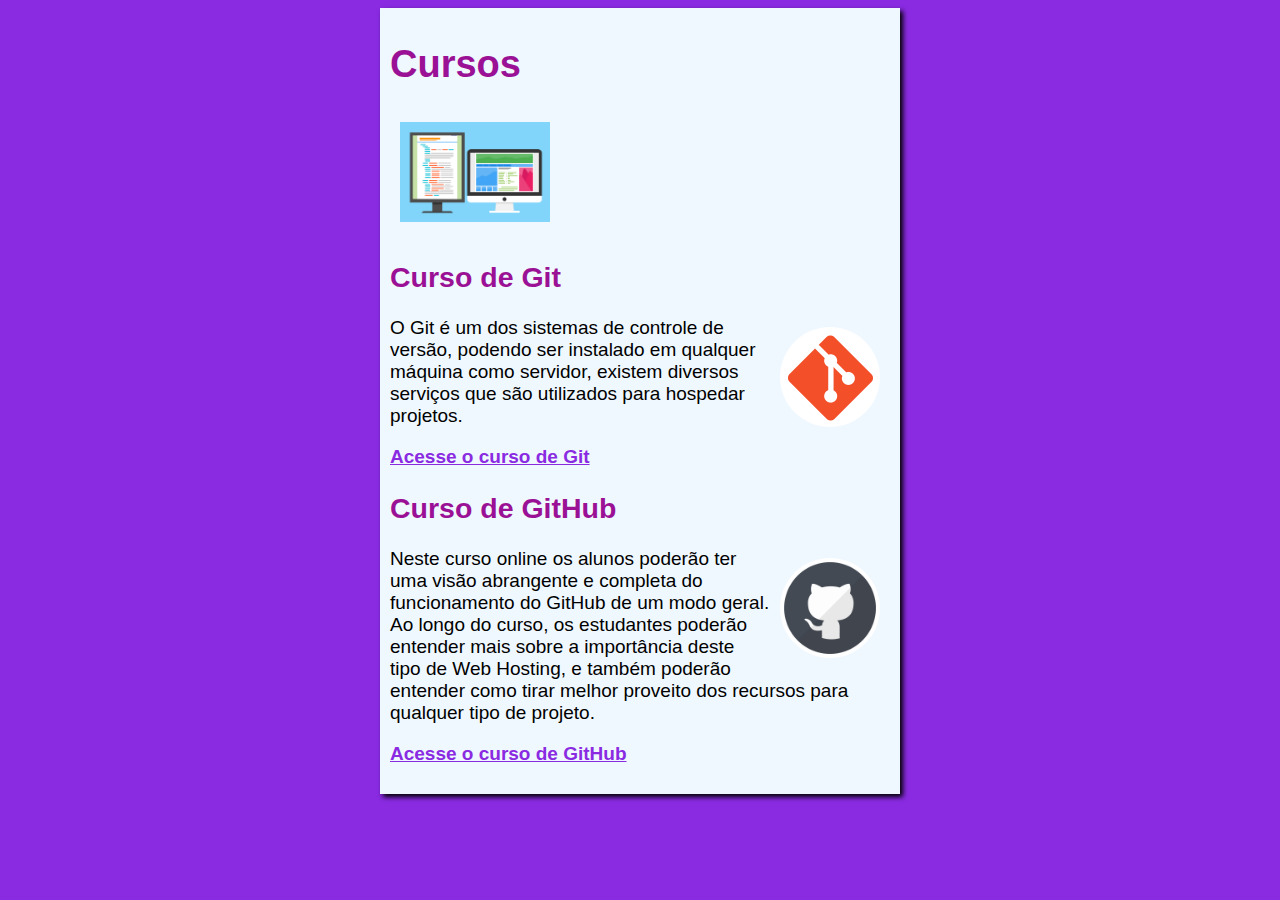
<file: index.html>
<!DOCTYPE html>
<html lang="pt-br">
<head>
    <meta charset="UTF-8">
    <meta http-equiv="X-UA-Compatible" content="IE=edge">
    <meta name="viewport" content="width=device-width, initial-scale=1.0">
    <link rel="stylesheet" href="estilos/style.css">
    <title>Curso de Git & GitHub</title>
</head>
<body>
    <main>
        <header>
            <h1>Cursos</h1>
            <img class="img_1" src="Imagens/Fundo_Padão.png" alt="Cursos de Git & GitHub">
        </header>
        
        <article>
            <h2>Curso de Git</h2>
            <img class="img_2" src="Imagens/logo_Git.png" alt="Cursos">
            <p>O Git é um dos sistemas de controle de versão,  podendo ser 
               instalado em qualquer máquina como servidor, existem diversos
               serviços que são utilizados para hospedar projetos. </p>
            <p><a href="curso_de_git.html">Acesse o curso de Git</a></p>
        </article>

        <article>
            <h2>Curso de GitHub</h2>
            <img class="img_3" src="Imagens/logo_GitHub.png" alt="Cursos">
            <p>Neste curso online os alunos poderão ter uma visão abrangente e
               completa do funcionamento do GitHub de um modo geral. Ao longo
               do curso, os estudantes poderão entender mais sobre a importância
               deste tipo de Web Hosting, e também poderão entender como tirar 
               melhor proveito dos recursos para qualquer tipo de projeto.</p>
            <p><a href="curso_de_github.html">Acesse o curso de GitHub</a></p>
        </article>
    </main>
    
</body>
</html>
</file>
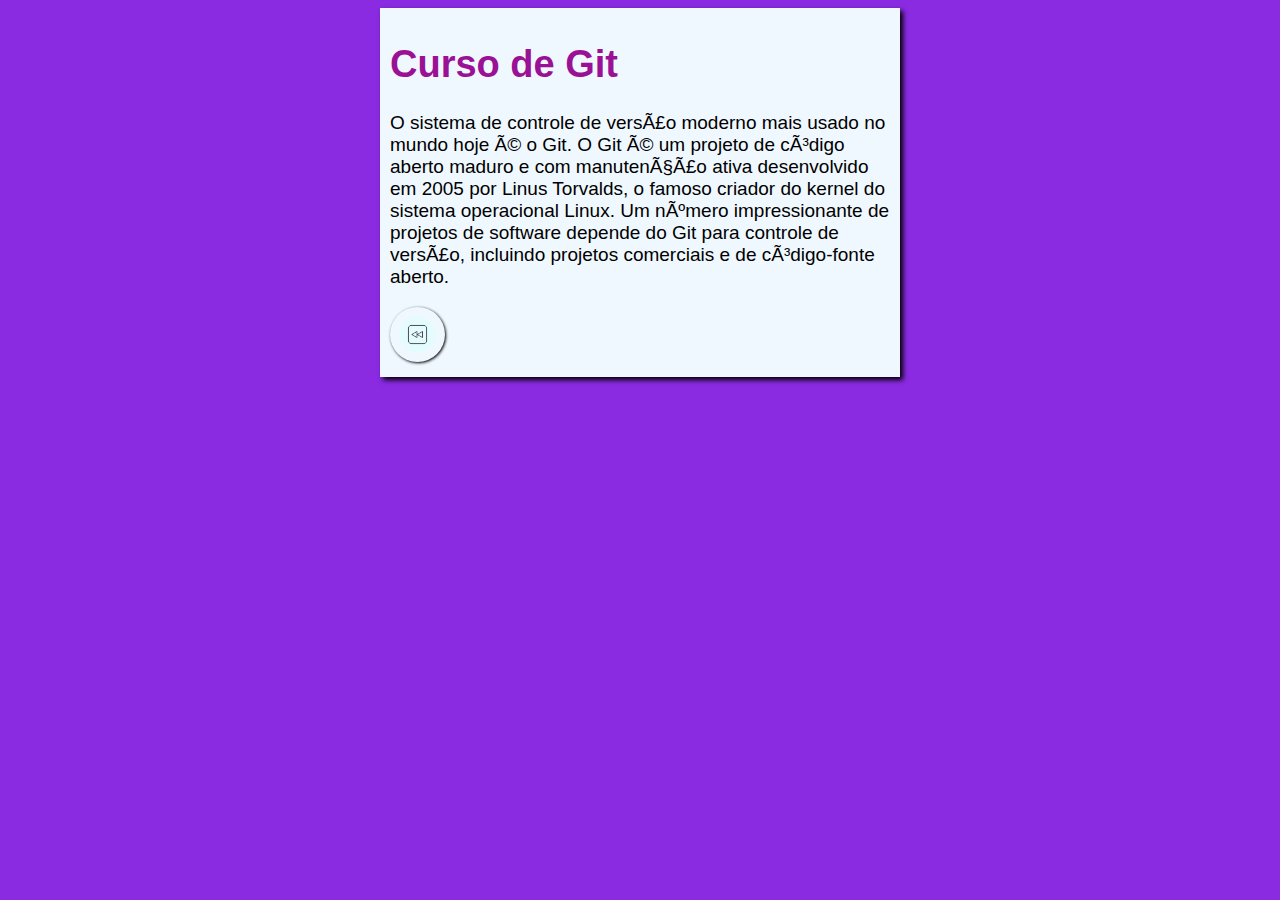
<file: curso_de_git.html>
<!DOCTYPE html>
<html lang="pt-br>
<head>
    <meta charset="UTF-8">
    <meta http-equiv="X-UA-Compatible" content="IE=edge">
    <meta name="viewport" content="width=device-width, initial-scale=1.0">
    <link rel="stylesheet" href="estilos/style.css">
    <title>Curso de Git</title>
</head>
<body>
    <main>
        <header>
            <h1>Curso de Git</h1>
        </header>

        <article>
            <p>O sistema de controle de versão moderno mais usado no mundo
               hoje é o Git. O Git é um projeto de código aberto maduro e 
               com manutenção ativa desenvolvido em 2005 por Linus Torvalds, 
               o famoso criador do kernel do sistema operacional Linux. Um número 
               impressionante de projetos de software depende do Git para controle
                de versão, incluindo projetos comerciais e de código-fonte aberto.</p>
        </article>

       <a href="index.html"><img src="Imagens/Go_Back.png" class="img_4" alt="Voltar"></a>
    </main>
</body>
</html>
</file>
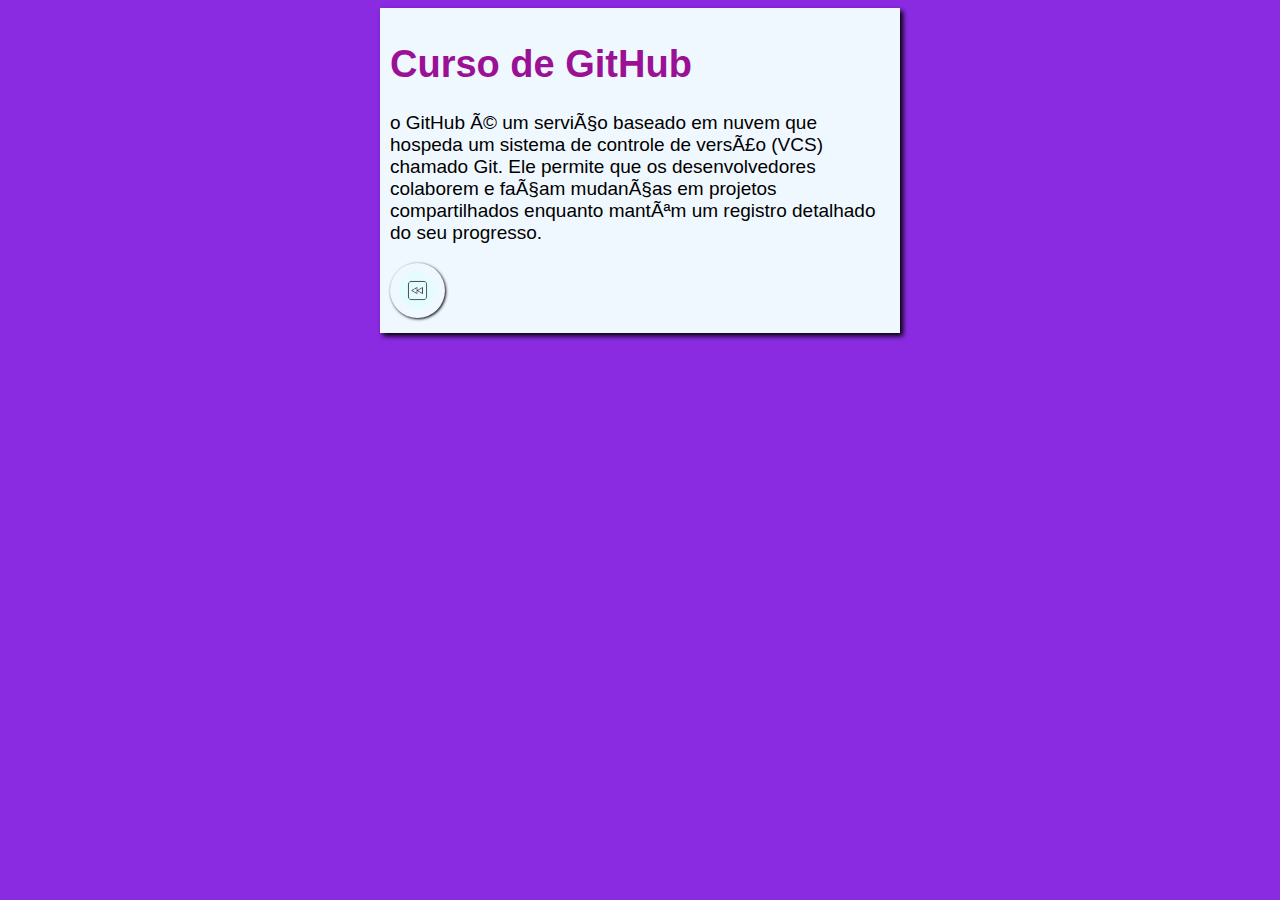
<file: curso_de_github.html>
<!DOCTYPE html>
<html lang="pt-br>
<head>
    <meta charset="UTF-8">
    <meta http-equiv="X-UA-Compatible" content="IE=edge">
    <meta name="viewport" content="width=device-width, initial-scale=1.0">
    <link rel="stylesheet" href="estilos/style.css">
    <title>Document</title>
</head>
<body>
    <main>
        <header>
            <h1>Curso de GitHub</h1>
        </header>

        <article>
            <p>o GitHub é um serviço baseado em nuvem que hospeda um sistema
               de controle de versão (VCS) chamado Git. Ele permite que os 
               desenvolvedores colaborem e façam mudanças em projetos compartilhados 
               enquanto mantêm um registro detalhado do seu progresso.</p>
        </article>

        <a href="index.html"><img src="Imagens/Go_Back.png" class="img_4" alt="Voltar"></a>
    </main>
</body>
</html>
</file>
<file: estilos/style.css>
*{
    font-family: Arial, Helvetica, sans-serif;
    font-size: 19px;
}

body{
    background-color: blueviolet;
}

main{
    background-color: aliceblue;
    width: 500px;
    margin: auto;
    padding: 10px;
    box-shadow: 3px 3px 5px black;
}

.img_1{
    width: 150px;
    height: 100px;
    padding: 10px;
}

.img_2{
    width: 100px;
    height: 100px;
    padding: 10px;
    border-radius: 50%;
    float: right;
}
.img_3{
    width: 100px;
    height: 100px;
    padding: 10px;
    border-radius: 50%;
    float: right;
}

.img_4{
    width: 35px;
    height: 35px;
    border-radius: 50%;
    box-shadow: 1px 1px 3px black;
    padding: 10px;
}

h1{
    font-size: 2em;
    color: rgb(154, 17, 149);
}

h2{
    font-size: 1.5em;
    color: rgb(154, 17, 149);
}

a{
    text-decoration: nome;
    font-weight: bold;
    color: blueviolet;
}

a:hover{
    text-decoration: underline;
    color: blueviolet;
}
</file>
